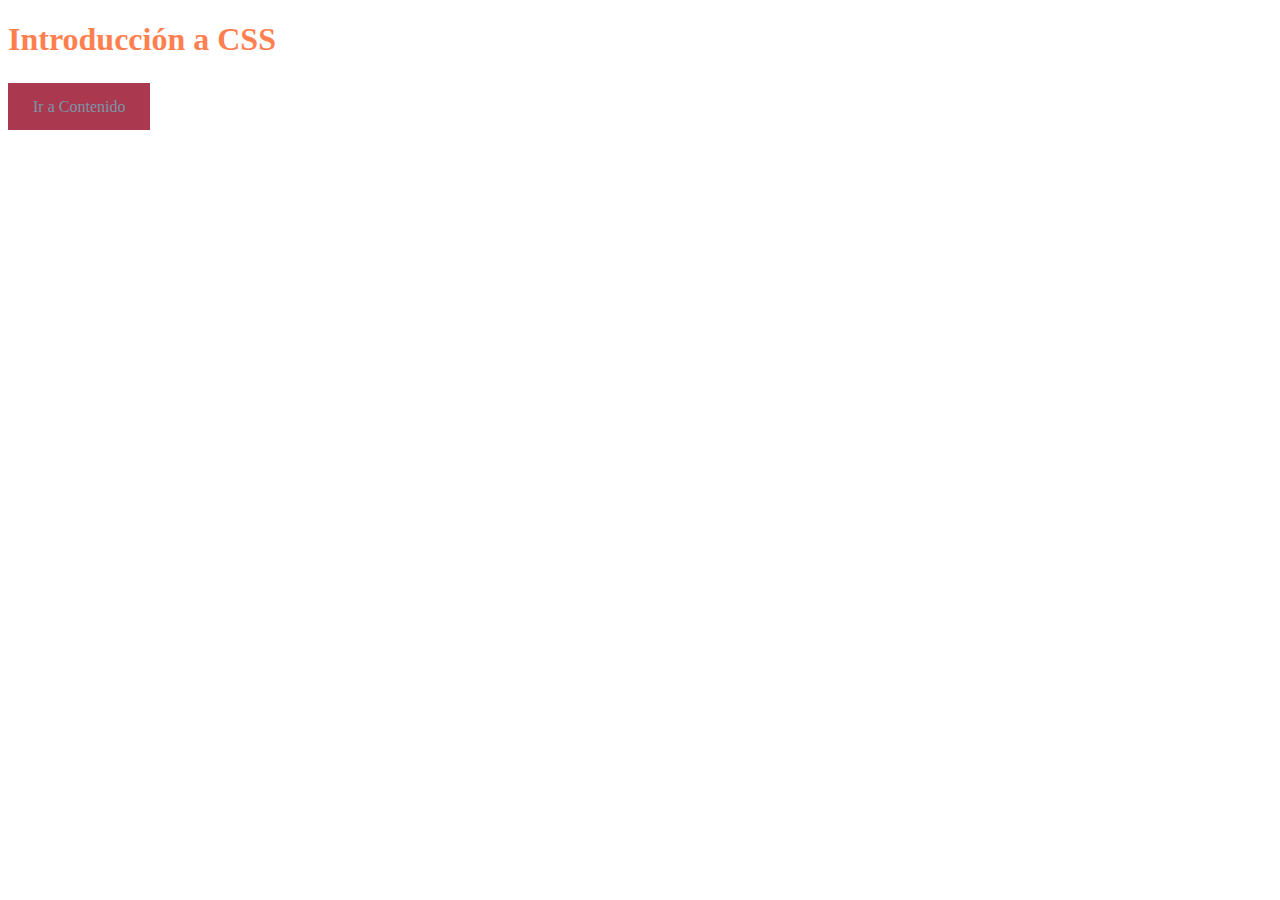
<file: Ejercicio 3/index.html>
<!DOCTYPE html>
<html lang="en">
<head>
    <meta charset="UTF-8">
    <meta http-equiv="X-UA-Compatible" content="IE=edge">
    <meta name="viewport" content="width=device-width, initial-scale=1.0">
    <title>Document</title>
    <link href="estilos/estilos.css" rel="stylesheet">
</head>
<body>
    <h1>Introducción a CSS</h1>
    <br>
    <a href="web/contenido.html">Ir a Contenido</a>
</body>
</html>
</file>
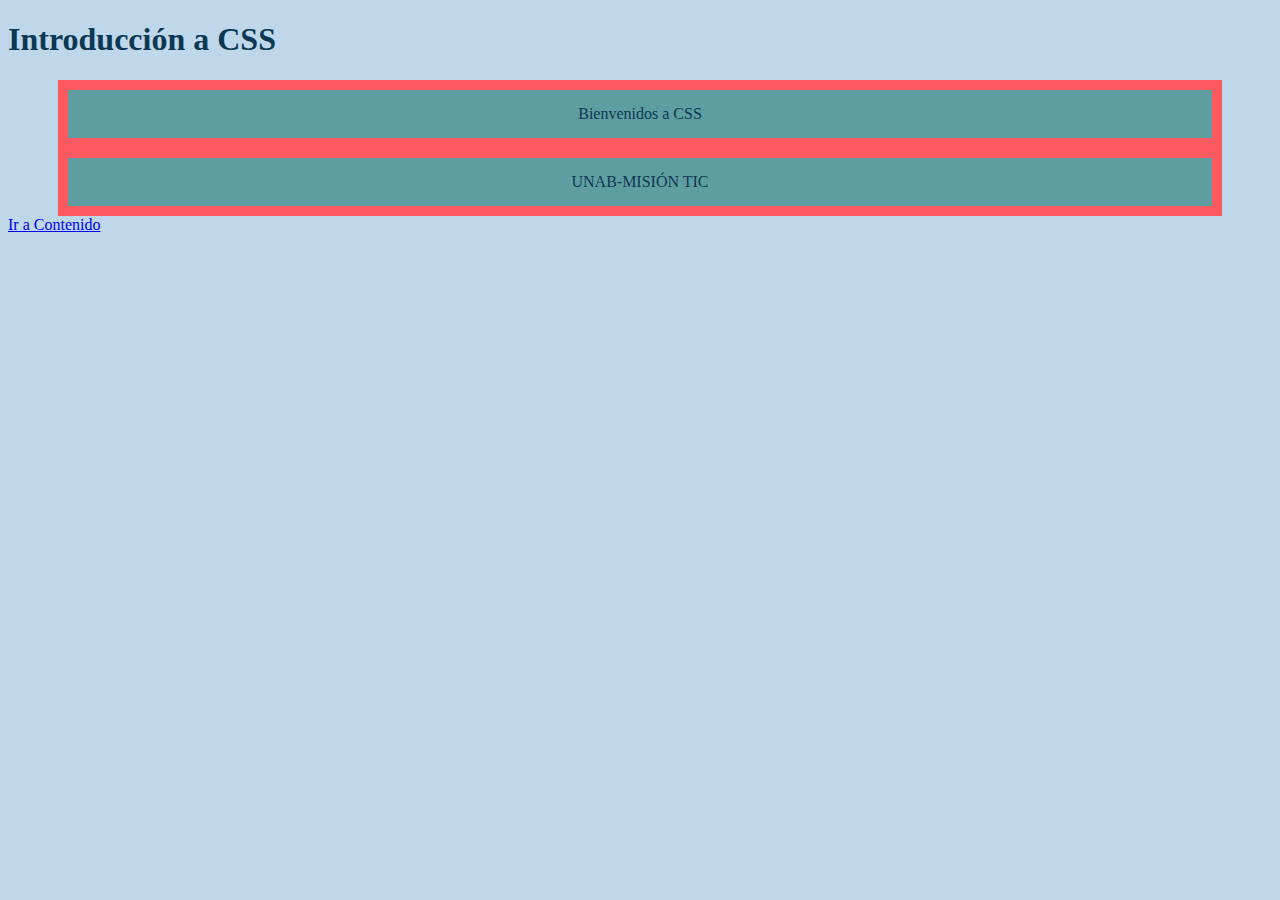
<file: Ejercicio1/index.html>
<!DOCTYPE html>
<html lang="en">
<head>
    <meta charset="UTF-8">
    <meta http-equiv="X-UA-Compatible" content="IE=edge">
    <meta name="viewport" content="width=device-width, initial-scale=1.0">
    <title>Introducción a CSS</title>
   <!--
   <style>
        h1{
            color: rgb(85, 85, 165);
        }
        p{
            color: rgb(2, 5, 24);
            background-color: cadetblue;
        }
    </style>
    -->
    <link rel="stylesheet" href="Estilos/estilos.css">
    
</head>
<body>
    <h1 >Introducción a CSS</h1>
    <p>Bienvenidos a CSS</p>
    <p>UNAB-MISIÓN TIC</p>
    <a href="contenido.html">Ir a Contenido</a>
</body>
</html>
</file>
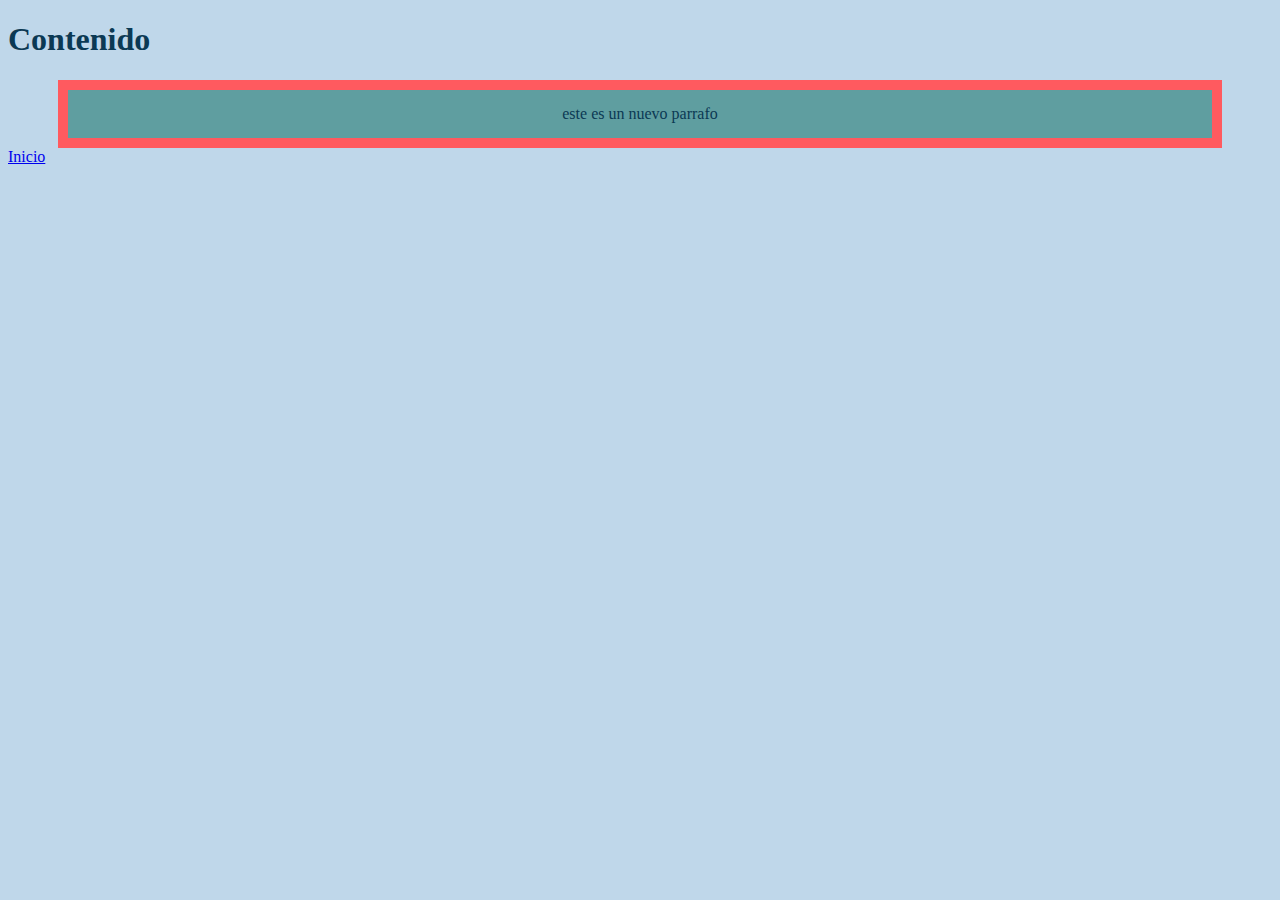
<file: Ejercicio1/contenido.html>
<!DOCTYPE html>
<html lang="en">
<head>
    <meta charset="UTF-8">
    <meta http-equiv="X-UA-Compatible" content="IE=edge">
    <meta name="viewport" content="width=device-width, initial-scale=1.0">
    <title>Contenido</title>
    <link rel="stylesheet" href="Estilos/estilos.css">
</head>
<body>
    <h1>Contenido</h1>
    <p>este es un nuevo parrafo</p>
    <a href="index.html">Inicio</a>
</body>
</html>
</file>
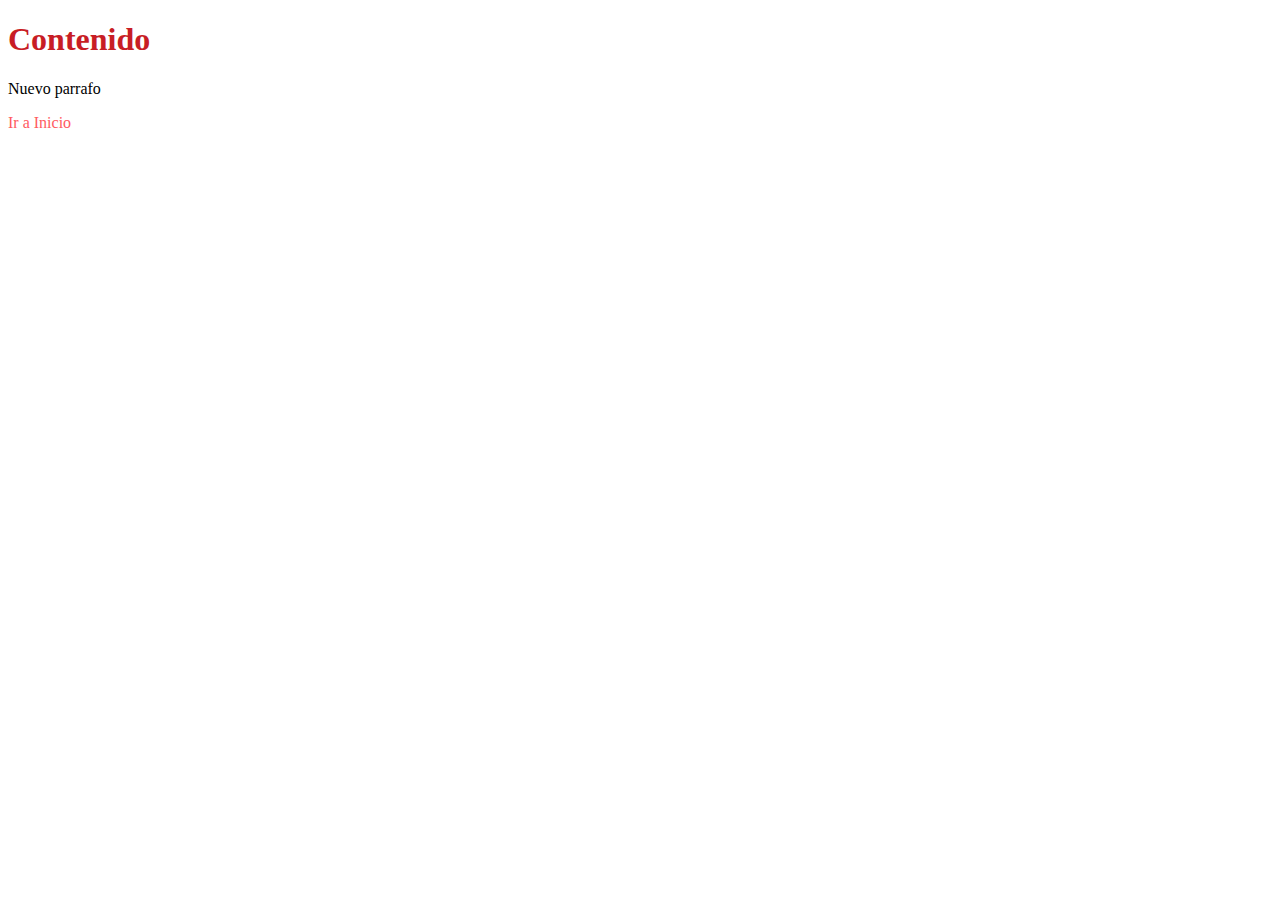
<file: Ejercicio2/contenido.html>
<!DOCTYPE html>
<html lang="en">
<head>
    <meta charset="UTF-8">
    <meta http-equiv="X-UA-Compatible" content="IE=edge">
    <meta name="viewport" content="width=device-width, initial-scale=1.0">
    <title>Contenido</title>
    <link href="CSS/estilos.css" rel="stylesheet">
</head>
<body>
    <h1>Contenido</h1>
    <p>Nuevo parrafo</p>
    <a href="index.html">Ir a Inicio</a>
</body>
</html>
</file>
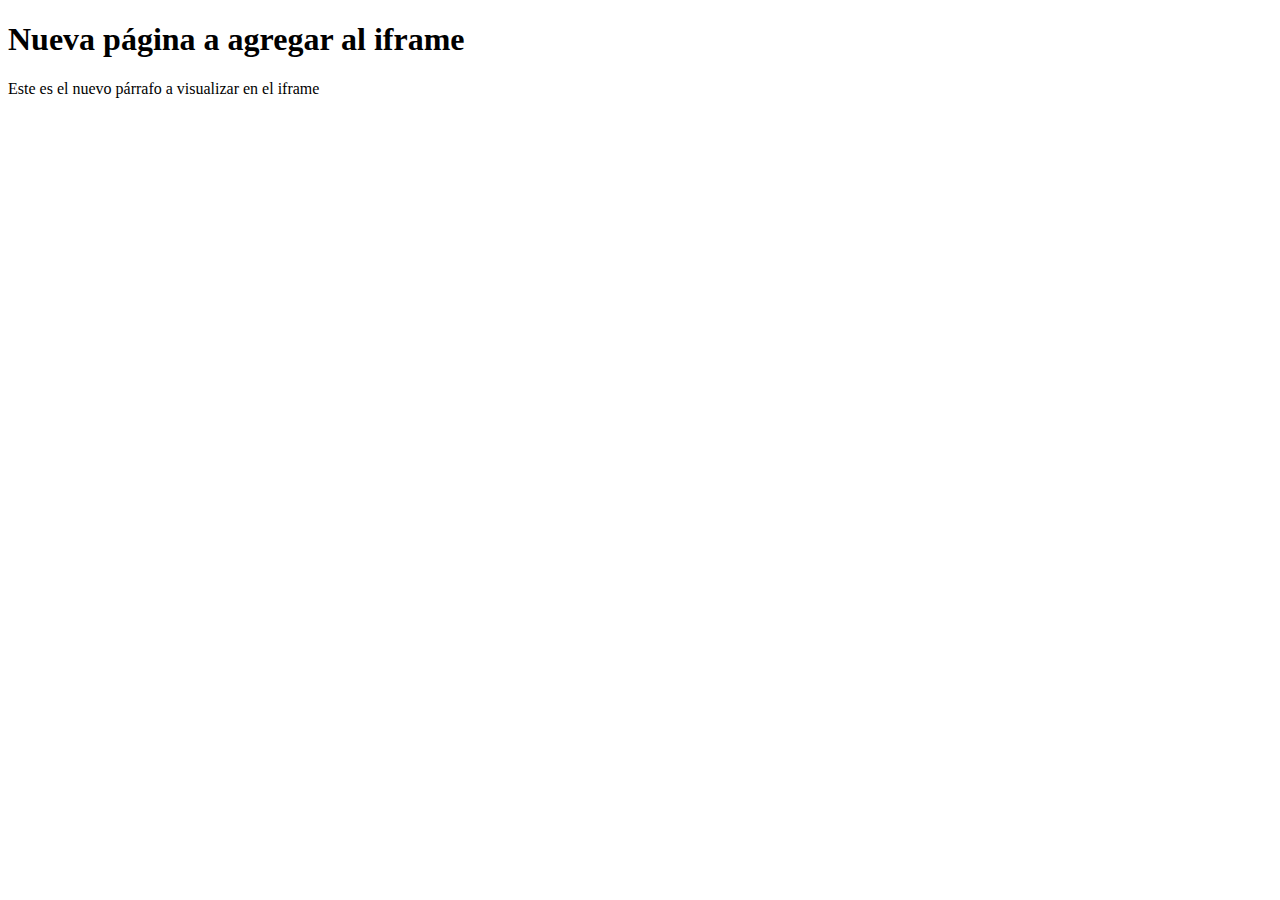
<file: framesHTML/texto.html>
<!DOCTYPE html>
<html lang="en">
<head>
    <meta charset="UTF-8">
    <meta http-equiv="X-UA-Compatible" content="IE=edge">
    <meta name="viewport" content="width=device-width, initial-scale=1.0">
    <title>texto</title>
</head>
<body>
    <h1>Nueva página a agregar al iframe</h1>
    <p>Este es el nuevo párrafo a visualizar en el iframe</p>
</body>
</html>
</file>
<file: Ejercicio 3/estilos/estilos.css>
h1{
    color: coral;
}

a:link, a:visited{
    background-color:rgb(170, 57, 80);
    color: rgb(122, 149, 167);
    padding: 15px 25px;
    text-align: center;
    text-decoration: none;

}

a:hover, a:active{
    background-color: rgb(73, 4, 67);
    
}
</file>
<file: Ejercicio1/Estilos/estilos.css>
body{
    
    background-color:#bfd7ea;
}
h1{
    color:#0b3954;
}
p{
    color:#0b3954;
    background-color: cadetblue;
    padding: 15px;
    border: 10px solid #ff5a5f;
    /*margin-top: 40px;
    margin-right: 10px;
    margin-bottom: 20px;
    margin-left: 10px;*/
    margin: auto 50px;
    text-align: center;

}
</file>
<file: Ejercicio2/CSS/estilos.css>
h1{
    color:#c81d25;
}

a:link{
    color:#ff5a5f;
    text-decoration: none;
}

a:visited{
    color:#ff5a5f;
    text-decoration: none;
}

/*cuandoo nos ponemos encima del link*/
a:hover{
    color: darkgreen;
}

a:active{
    color: blueviolet;
}
</file>
